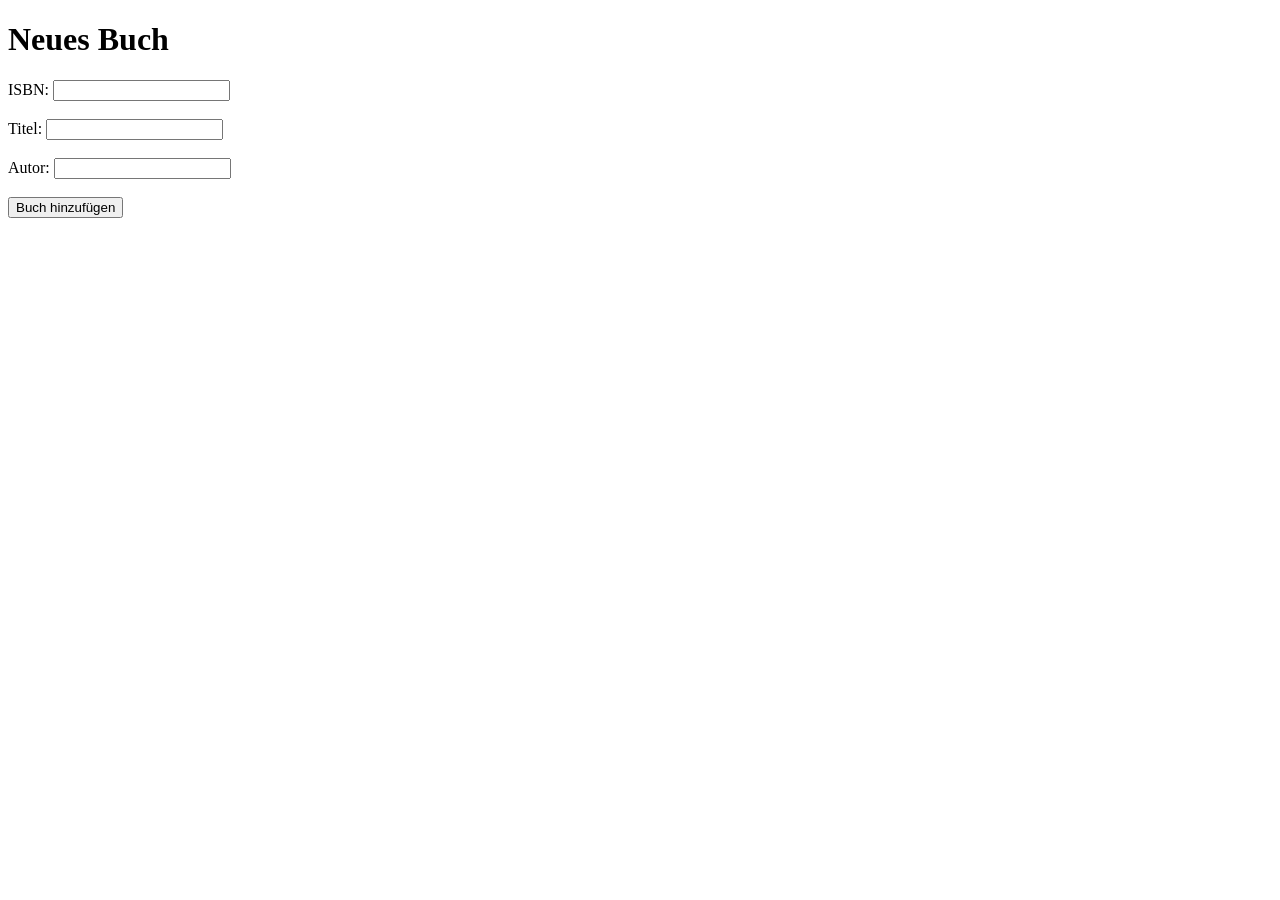
<file: src/main/resources/templates/add-books.html>
<!DOCTYPE html>
<html xmlns:th="http://www.thymeleaf.org">
<head>
    <title>Buch hinzufügen</title>
</head>

<body>

<h1>Neues Buch</h1>

<form action="/books/add" method="post">
    ISBN:
    <input type="number" name="isbn" min="0" required>
    <br><br>

    Titel:
    <input type="text" name="titel" required>
    <br><br>

    Autor:
    <input type="text" name="autor" required>
    <br><br>

    <button type="submit">
        Buch hinzufügen
    </button>
</form>


<p th:if="${error}"
   th:text="${error}"
   style="color:red;">
</p>

</body>
</html>
</file>
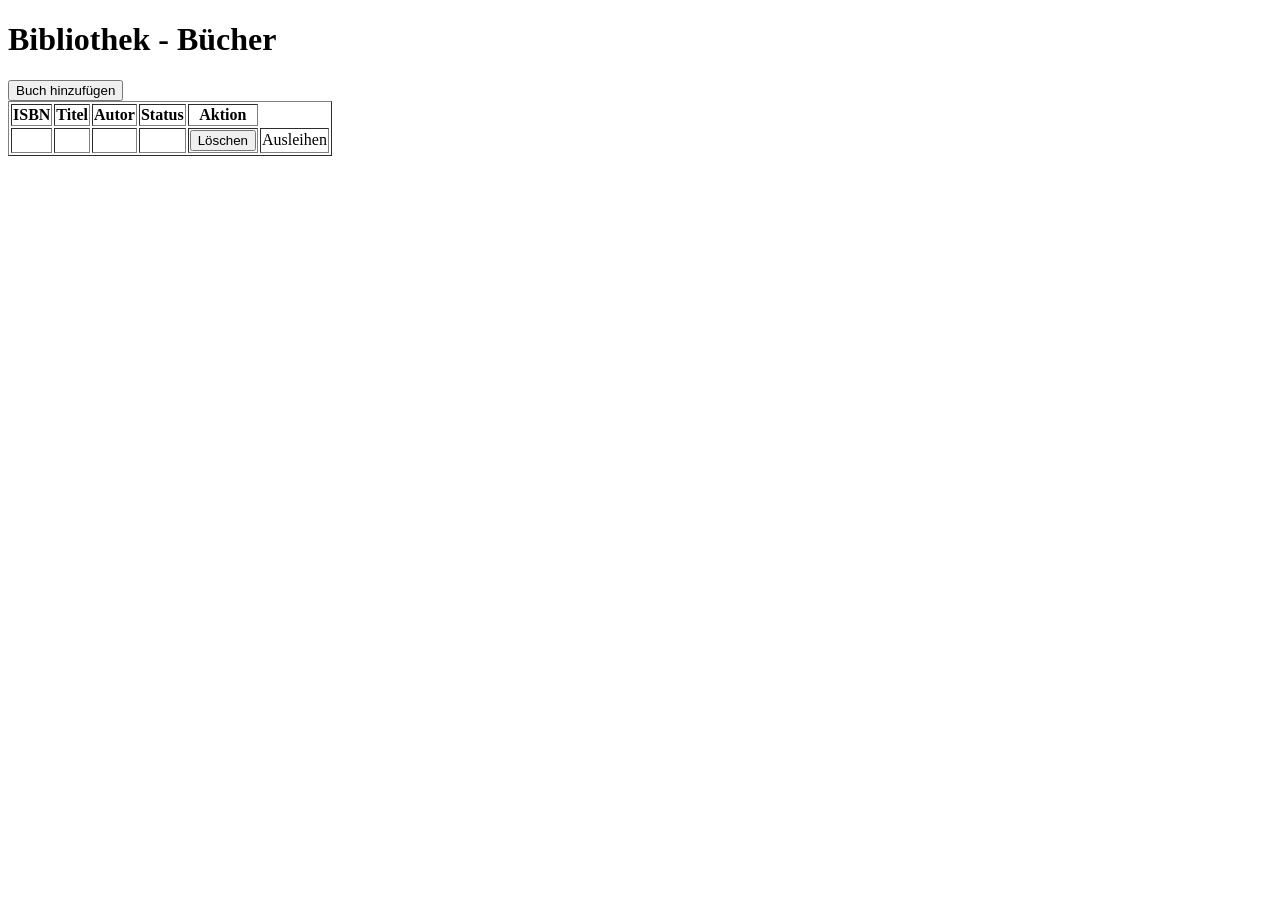
<file: src/main/resources/templates/books.html>
<!DOCTYPE html>
<html xmlns:th="http://www.thymeleaf.org">

<head>
    <title>Bücher</title>
</head>

<body>


<h1>Bibliothek - Bücher</h1>


<table border="1">

    <tr>
        <th>ISBN</th>
        <th>Titel</th>
        <th>Autor</th>
        <th>Status</th>
        <th>Aktion</th>
    </tr>


    <tr th:each="book : ${books}">

        <td th:text="${book.isbn}"></td>
        <td th:text="${book.titel}"></td>
        <td th:text="${book.autor}"></td>
        <td th:text="${book.status}"></td>

        <td>
            <form th:action="@{/books/delete/{isbn}(isbn=${book.isbn})}"
                  method="post">

                <button type="submit">
                    Löschen
                </button>

            </form>
        </td>

        <td>
            <a th:href="@{/books/borrow/{isbn}(isbn=${book.isbn})}">Ausleihen</a>
        </td>

    </tr>

    <a href="http://localhost:8080/books/new"><button>Buch hinzufügen</button></a>

</table>


</body>
</html>
</file>
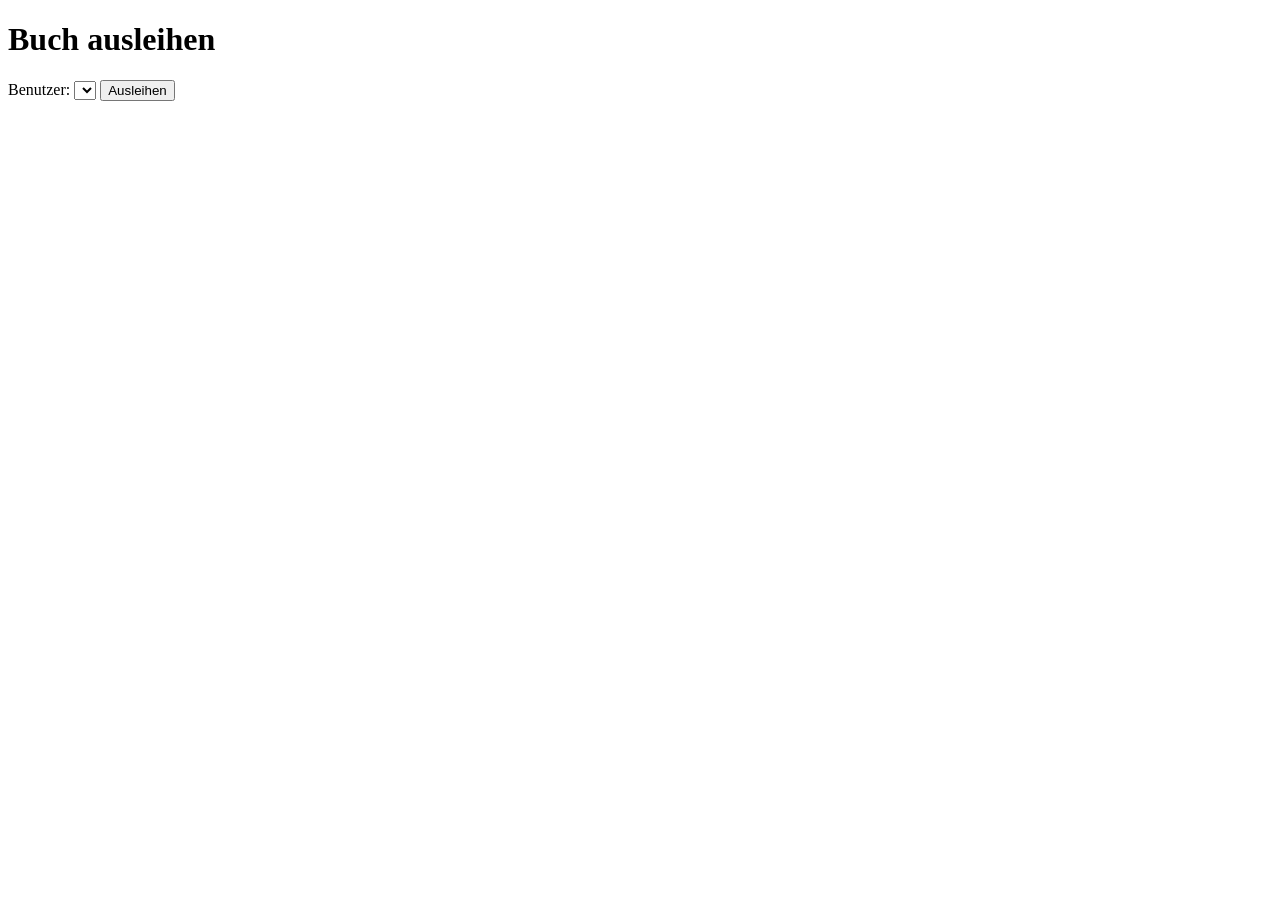
<file: src/main/resources/templates/borrow.html>
<!DOCTYPE html>
<html xmlns:th="http://www.thymeleaf.org">

<head>
    <link rel="stylesheet" th:href="@{/css/style.css}">
    <title>Buch ausleihen</title>
</head>


<body class="borrow-page">


<form class="borrow-box" th:action="@{/borrow/{isbn}(isbn=${isbn})}" method="post">

    <h1>Buch ausleihen</h1>

    <label>Benutzer:</label>
    <select class="select" name="userId">
        <option th:each="user : ${users}"
                th:value="${user.id}"
                th:text="${user.name}">
        </option>
    </select>

    <button class="borrow-button" type="submit">Ausleihen</button>

</form>

<p class="card" th:if="${error}"
   th:text="${error}"
   style="color:red;">
</p>

</body>
</html>
</file>
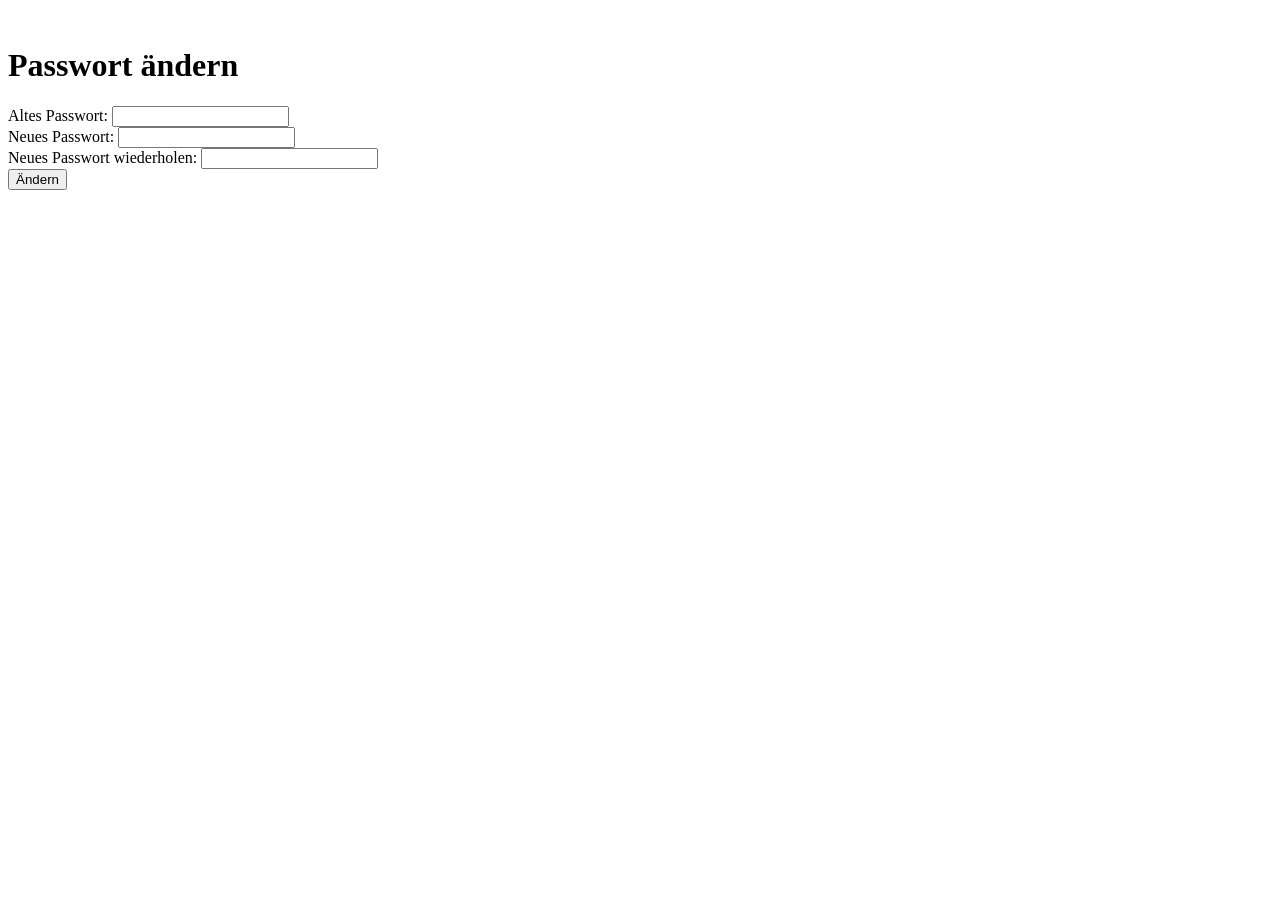
<file: src/main/resources/templates/change-password.html>
<!DOCTYPE html>
<html xmlns:th="http://www.thymeleaf.org">
<head>
    <link rel="stylesheet" th:href="@{/css/style.css}">
    <title>Passwort Ändern</title>
</head>


<body class="changepsw-page">


<form class="changepsw-box" th:action="@{/changePassword/{userId}(userId=${user.id})}" method="post">
    <img th:src="@{/css/images/logo.png}" class="logo">

    <h1>Passwort ändern</h1>

    <div class="form-group">
        <label>Altes Passwort:</label>
        <input type="password" name="oldPassword" required>
    </div>

    <div class="form-group">
        <label>Neues Passwort:</label>
        <input type="password" name="newPassword" required>
    </div>

    <div class="form-group">
        <label>Neues Passwort wiederholen:</label>
        <input type="password" name="newPasswordCheck" required>
    </div>

    <div th:if="${error}" class="error-message">
        <span th:text="${error}"></span>
    </div>

    <button type="submit">Ändern</button>
</form>

</body>
</html>
</file>
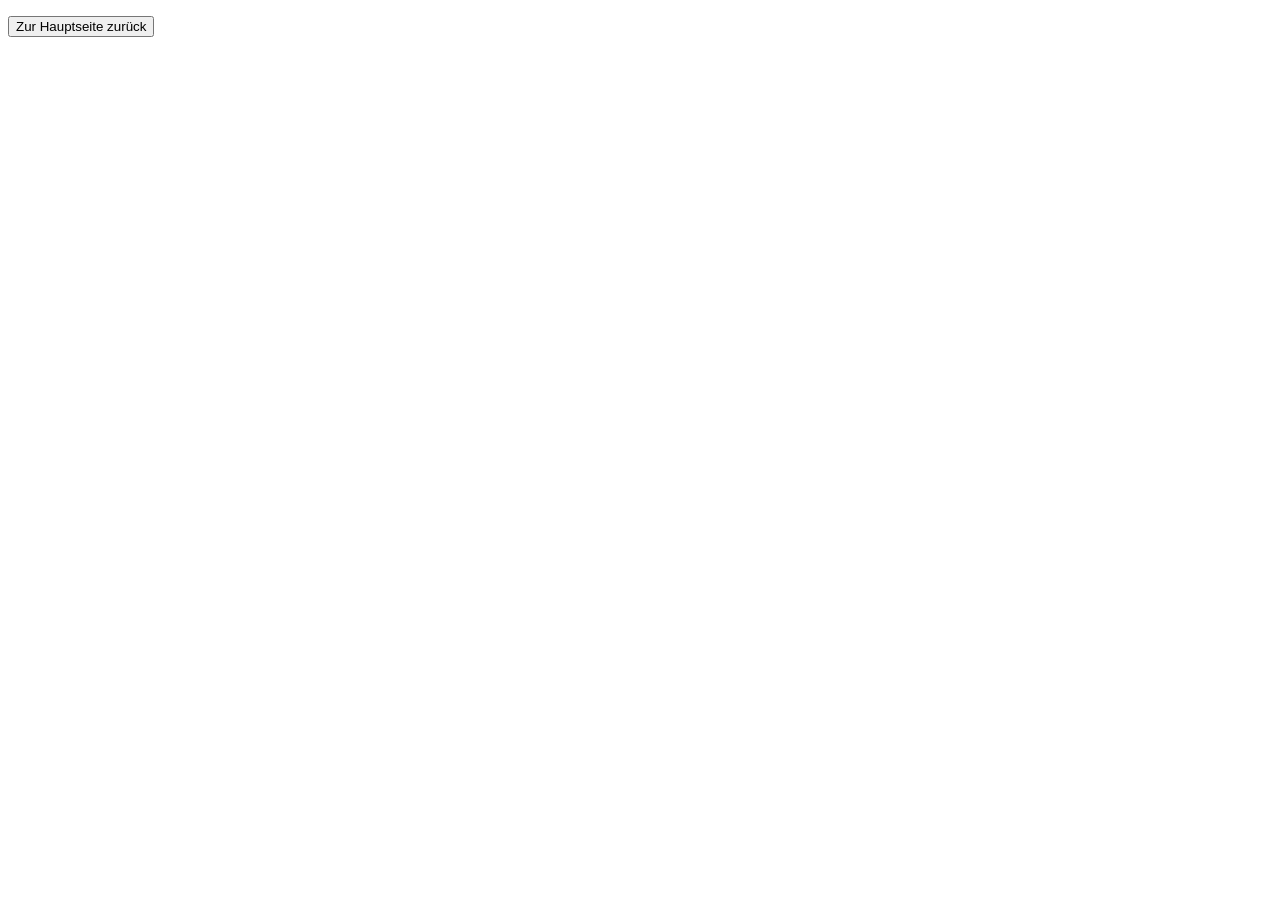
<file: src/main/resources/templates/error-page.html>
<!DOCTYPE html>
<html xmlns:th="http://www.thymeleaf.org">
<head>
    <link rel="stylesheet" th:href="@{/css/style.css}">
    <title>ERROR</title>
</head>

<body class="error-page">

<p class="error-message" th:if="${error}"
   th:text="${error}"
   style="color:red;">
</p>

<a th:href="@{/home}"><button>Zur Hauptseite zurück</button></a>

</body>
</html>
</file>
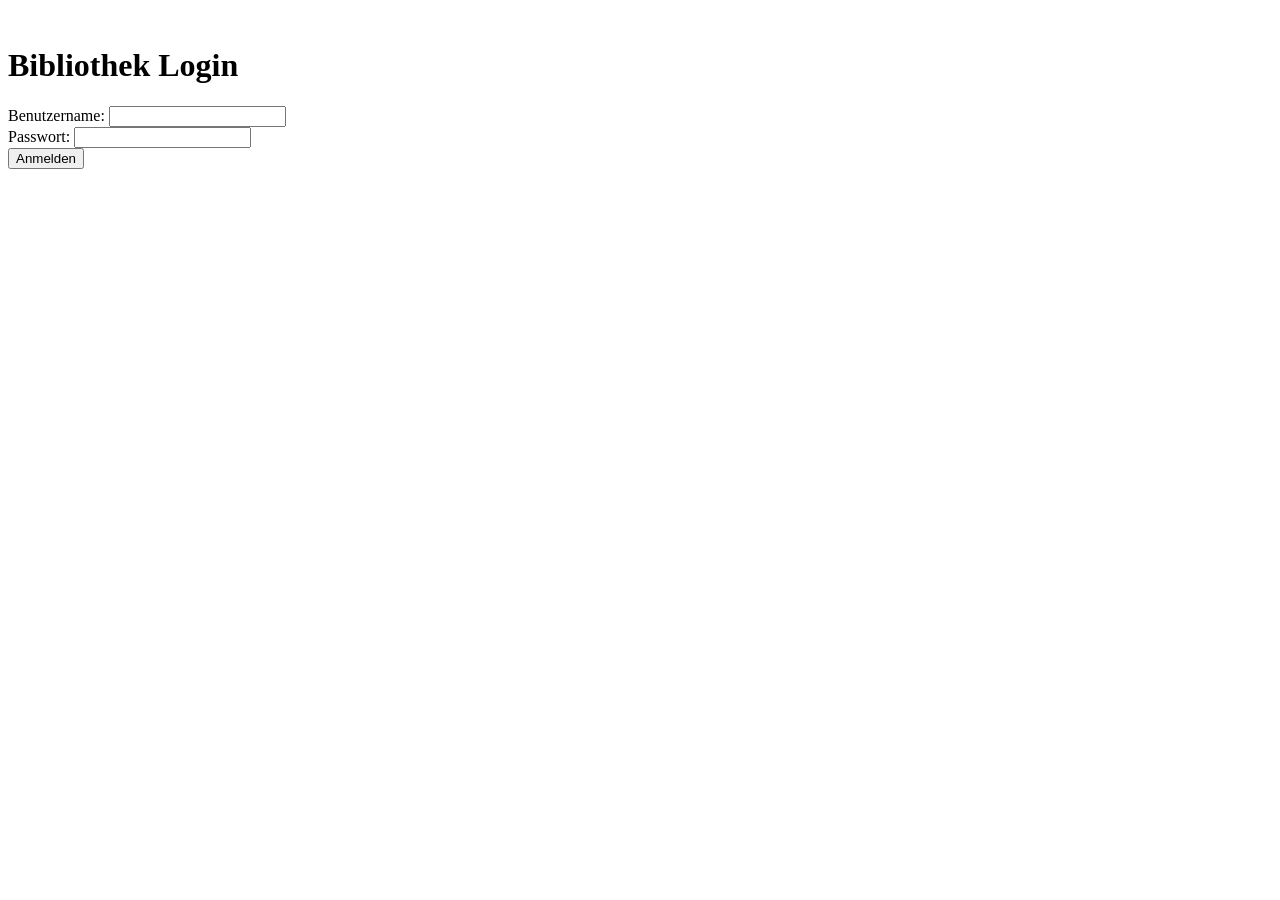
<file: src/main/resources/templates/login.html>
<!DOCTYPE html>
<html xmlns:th="http://www.thymeleaf.org">
<head>
    <link rel="stylesheet" th:href="@{/css/style.css}">
    <title>Login</title>
</head>


<body class="login-page">


<form class="login-box" action="/login" method="post">
    <img th:src="@{/css/images/logo.png}" class="logo">

    <h1>Bibliothek Login</h1>

    <div class="form-group">
        <label>Benutzername:</label>
        <input type="text" name="username">
    </div>

    <div class="form-group">
        <label>Passwort:</label>
        <input type="password" name="password">
    </div>

    <button type="submit">Anmelden</button>
</form>

</body>
</html>
</file>
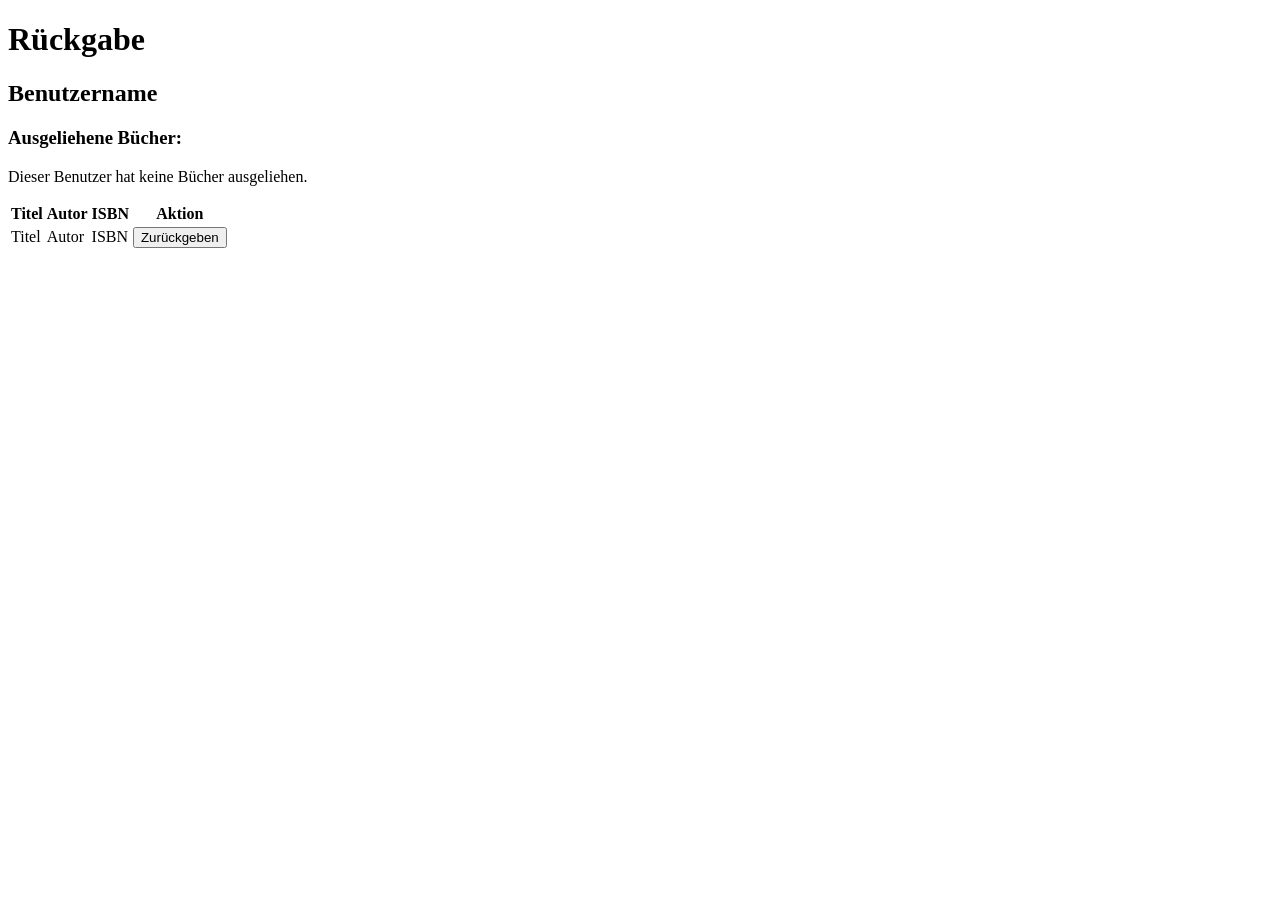
<file: src/main/resources/templates/return.html>
<!DOCTYPE html>
<html xmlns:th="http://www.thymeleaf.org">
<head>
    <link rel="stylesheet" th:href="@{/css/style.css}">
    <title>Rückgabe</title>
</head>
<body class="return-page">

<div class="return-box">
    <div class="header">
        <h1>Rückgabe</h1>
    </div>

    <div class="card">
        <h2 th:text="${user.name}">Benutzername</h2>

        <h3>Ausgeliehene Bücher:</h3>

        <div th:if="${books.isEmpty()}">
            <p>Dieser Benutzer hat keine Bücher ausgeliehen.</p>
        </div>


        <table class="library-table" th:if="${!books.isEmpty()}">
            <thead>
                <tr>
                    <th>Titel</th>
                    <th>Autor</th>
                    <th>ISBN</th>
                    <th>Aktion</th>
                </tr>
            </thead>


            <tbody>
                <tr th:each="book : ${books}">

                    <td th:text="${book.titel}">Titel</td>
                    <td th:text="${book.autor}">Autor</td>
                    <td th:text="${book.isbn}">ISBN</td>


                    <td>
                        <form th:action="@{/return/{userId}(userId=${user.id})}" method="post">

                            <input type="hidden" name="isbn" th:value="${book.isbn}">

                            <button class="return-button" type="submit">Zurückgeben</button>
                        </form>
                    </td>
                </tr>
            </tbody>
        </table>
    </div>
</div>


<p th:if="${error}"
   th:text="${error}"
   style="color:red;">
</p>


</body>
</html>
</file>
